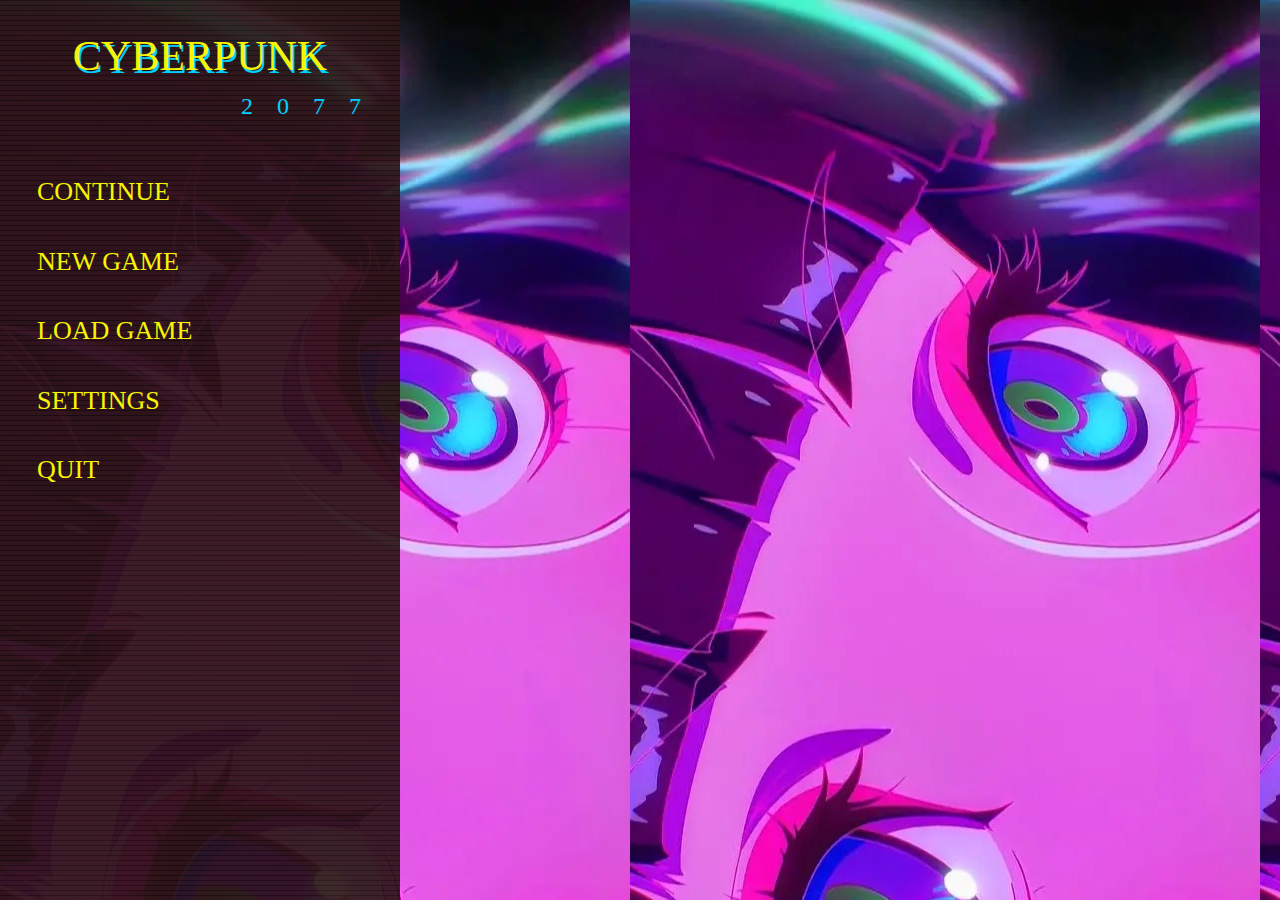
<file: index.html>
<!DOCTYPE html>
<html lang="en">
  <head>
    <meta charset="UTF-8" />
    <meta name="viewport" content="width=device-width, initial-scale=1.0" />
    <link rel="stylesheet" href="style.css" />
    <a href="error.html">
      <a href="sytle2.css"></a>
    </a>
    <title>Cyber Punk In Game Menu</title>
  </head>
  <body>
    <div class="menu">
      <div class="logo">
        CYBERPUNK
        <div class="sublogo">2077</div>
      </div>

      <ul>
        <li>Continue</li>
        <li>New Game</li>
        <li>Load Game</li>
        <li>Settings</li>
        <li>quit</li>
      </ul>
    </div>
  </body>
</html>
</file>
<file: style.css>
:root{
    --red: rgba(211, 87, 91, 0.81);
    --red-glow: rgba(211, 87, 91, 0.91);
    --red-scanline: rgba(204, 94, 98, 0.2);
    --black-scanline: rgba(1, 1, 1, 0.9);
    --black-hover-background: rgba(0, 0, 0, 0.25);
    --blue: #61e4fa;
    --yellow: #f7f500;
    --text-shadow: rgb(0, 208, 255);
}
*{
   box-sizing: border-box;
}


html,body{
    margin-right: 150;
    margin: 0;
    height: 100%;
    display:block
}


body{
    background-image: url("cyberpunk.JPG");
    
}

.logo {
    font-family: "Cyberpunk";
    color: var(--yellow);
    text-align: center;
    font-size: 42px;
    text-shadow: var(--text-shadow) 2px 3px 0px;
    line-height: 1.5;
    padding: 25px 0px; 
  }


  .sublogo{
    font-family: "GinesoSoft-ConMed";
    font-size: 24px;
    color: var(--text-shadow);
    text-shadow: none;
    text-align: right;
    letter-spacing: 24px;
    padding-right: 15px;
  }

.menu{
    width: 400px;
    height: 100%;
    display: inline-block;
     background: repeating-linear-gradient( to bottom, transparent 0%, var(--red-scanline)1px, var(--red-scanline)4px,var(--red-scanline)5px,transparent 0.5% ),repeating-linear-gradient(to left, var(--black-scanline),var(--black-scanline)100%);
}


 .menu ul{
      list-style: none;
      padding: 0px 25px ;
 }

 .menu ul li {
    text-transform: uppercase;
    cursor: pointer;
    /* layout */
    position: relative;
    padding: 10px;
    margin: 15px 0px;
    overflow: hidden;
    width: 350px;
    height: 54.5px;
    clip-path: polygon(350px 0px, 350px 29px, 322px 57px, 0px 57px, 0px 0px);

    color: var(--yellow);
    font-size: 26px;
    text-shadow: 0px 0px 3px var(--yellow-glow);

    border-style: solid;
    border-width: 2px;
    border-color: transparent;

    /* Animation */
    transition: color 1s ease-out;
    transition: border-color 1s ease-out;


}    
  .menu ul li::after{
    /* Layout */
  content: "";
  position: absolute;
  bottom: -17px;
  right: -17px;
  width: 30px;
  height: 30px;
  transform: rotate(45deg);

  /* Border */
  border-width: 2px;
  border-style: solid;
  border-color: transparent;

  /* Animation */
  transition: color 1s ease-out;
  transition: border-color 1s ease-out;

  }
  .menu ul li:hover::after,
  .menu ul li:hover {
    color: var(--blue);
    background: var(--black-hover-background);
    
    border-color: var(--blue);
  
    transition: color 0.33s linear;
    transition: border-color 0.33s linear;
  }
</file>
